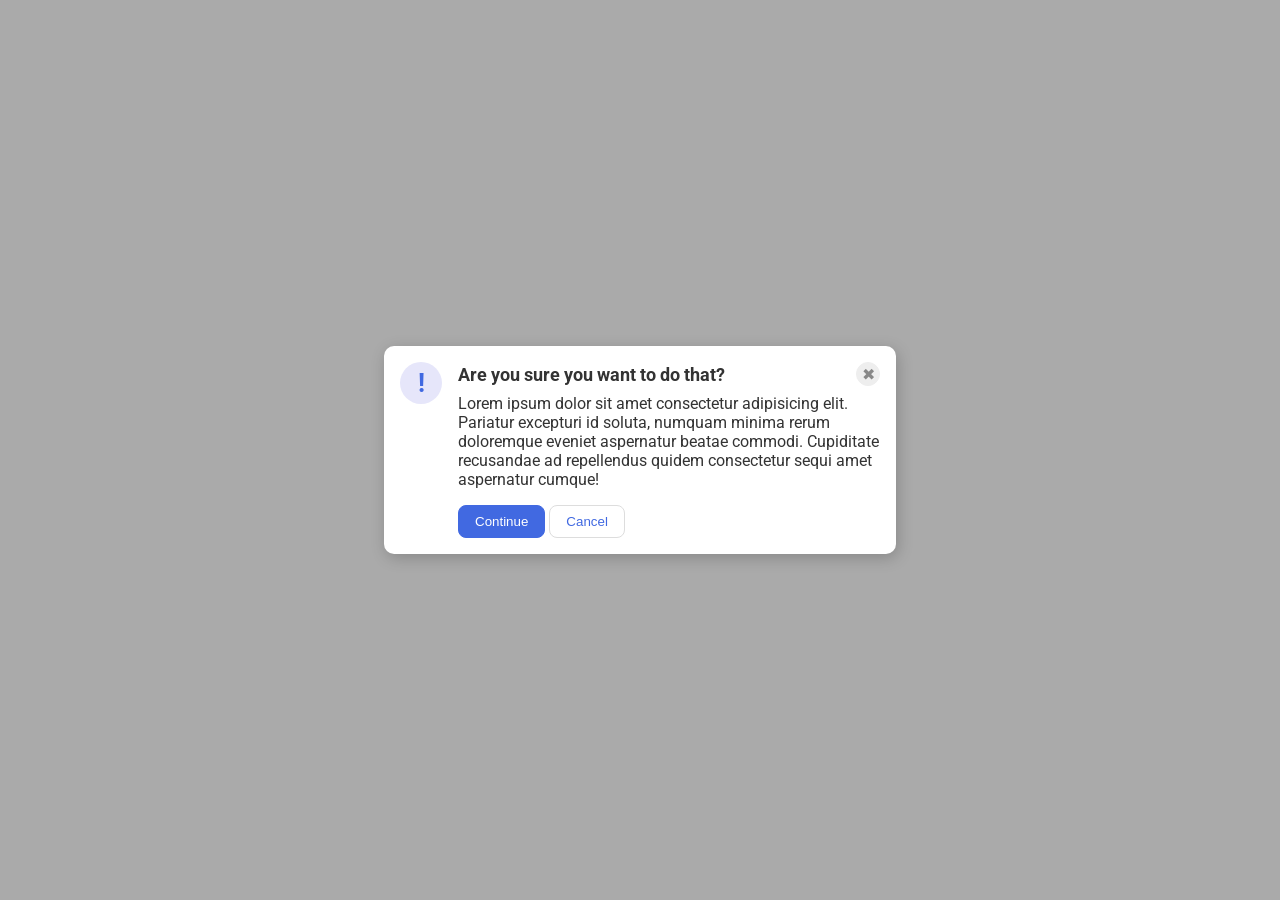
<file: foundations/flex/05-flex-modal/index.html>
<!DOCTYPE html>
<html lang="en">
  <head>
    <meta charset="UTF-8">
    <meta http-equiv="X-UA-Compatible" content="IE=edge">
    <meta name="viewport" content="width=device-width, initial-scale=1.0">
    <link rel="stylesheet" href="style.css">
    <title>Modal</title>
  </head>
  <body>
    <div class="modal">
    <div class="icon">!</div>
    <div class="container">
        <div class="header">
          Are you sure you want to do that?
          <button class="close-button">✖</button>
        </div>
        <div class="text">Lorem ipsum dolor sit amet consectetur adipisicing elit. Pariatur excepturi id soluta, numquam minima rerum doloremque eveniet aspernatur beatae commodi. Cupiditate recusandae ad repellendus quidem consectetur sequi amet aspernatur cumque!</div>
        <button class="continue">Continue</button>
        <button class="cancel">Cancel</button>
      </div>
    </div>
  </body>
</html>
</file>
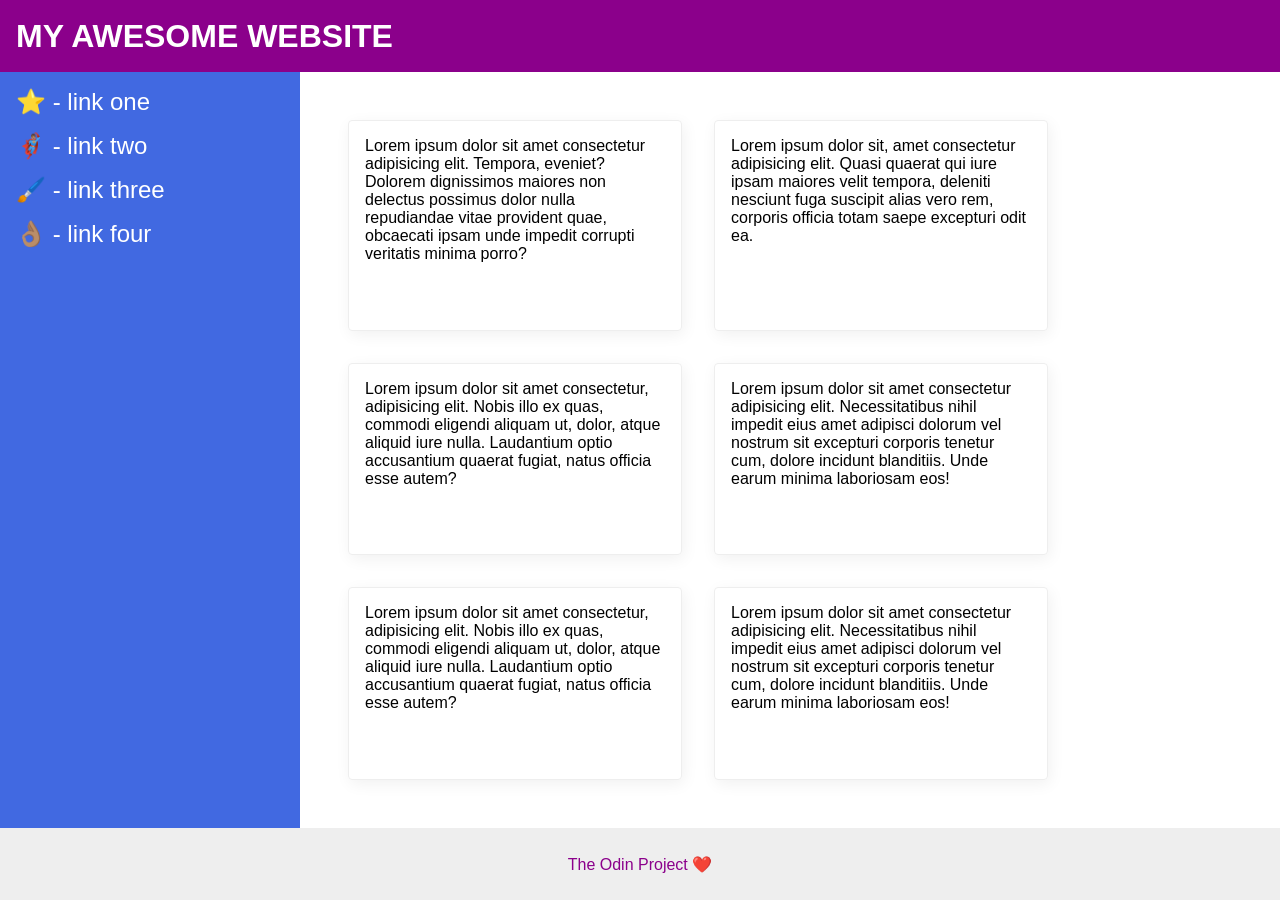
<file: foundations/flex/07-flex-layout-2/index.html>
<!DOCTYPE html>
<html lang="en">
  <head>
    <meta charset="UTF-8">
    <meta http-equiv="X-UA-Compatible" content="IE=edge">
    <meta name="viewport" content="width=device-width, initial-scale=1.0">
    <title>The Holy Grail</title>
    <link rel="stylesheet" href="style.css">
  </head>
  <body>
    <div class="header">
      MY AWESOME WEBSITE
    </div>
    <div class ="content">
      <div class="sidebar">
        <ul>
          <li><a href="#">⭐ - link one</a></li>
          <li><a href="#">🦸🏽‍♂️ - link two</a></li>
          <li><a href="#">🖌️ - link three</a></li>
          <li><a href="#">👌🏽 - link four</a></li>
        </ul>
      </div>
      <div class="cards">
        <div class="card">Lorem ipsum dolor sit amet consectetur adipisicing elit. Tempora, eveniet? Dolorem dignissimos maiores non delectus possimus dolor nulla repudiandae vitae provident quae, obcaecati ipsam unde impedit corrupti veritatis minima porro?</div>
        <div class="card">Lorem ipsum dolor sit, amet consectetur adipisicing elit. Quasi quaerat qui iure ipsam maiores velit tempora, deleniti nesciunt fuga suscipit alias vero rem, corporis officia totam saepe excepturi odit ea.</div>
        <div class="card">Lorem ipsum dolor sit amet consectetur, adipisicing elit. Nobis illo ex quas, commodi eligendi aliquam ut, dolor, atque aliquid iure nulla. Laudantium optio accusantium quaerat fugiat, natus officia esse autem?</div>
        <div class="card">Lorem ipsum dolor sit amet consectetur adipisicing elit. Necessitatibus nihil impedit eius amet adipisci dolorum vel nostrum sit excepturi corporis tenetur cum, dolore incidunt blanditiis. Unde earum minima laboriosam eos!</div>
        <div class="card">Lorem ipsum dolor sit amet consectetur, adipisicing elit. Nobis illo ex quas, commodi eligendi aliquam ut, dolor, atque aliquid iure nulla. Laudantium optio accusantium quaerat fugiat, natus officia esse autem?</div>
        <div class="card">Lorem ipsum dolor sit amet consectetur adipisicing elit. Necessitatibus nihil impedit eius amet adipisci dolorum vel nostrum sit excepturi corporis tenetur cum, dolore incidunt blanditiis. Unde earum minima laboriosam eos!</div>
      </div>
    </div>
    
    <div class="footer">
      The Odin Project ❤️
    </div>
  </body>
</html>
</file>
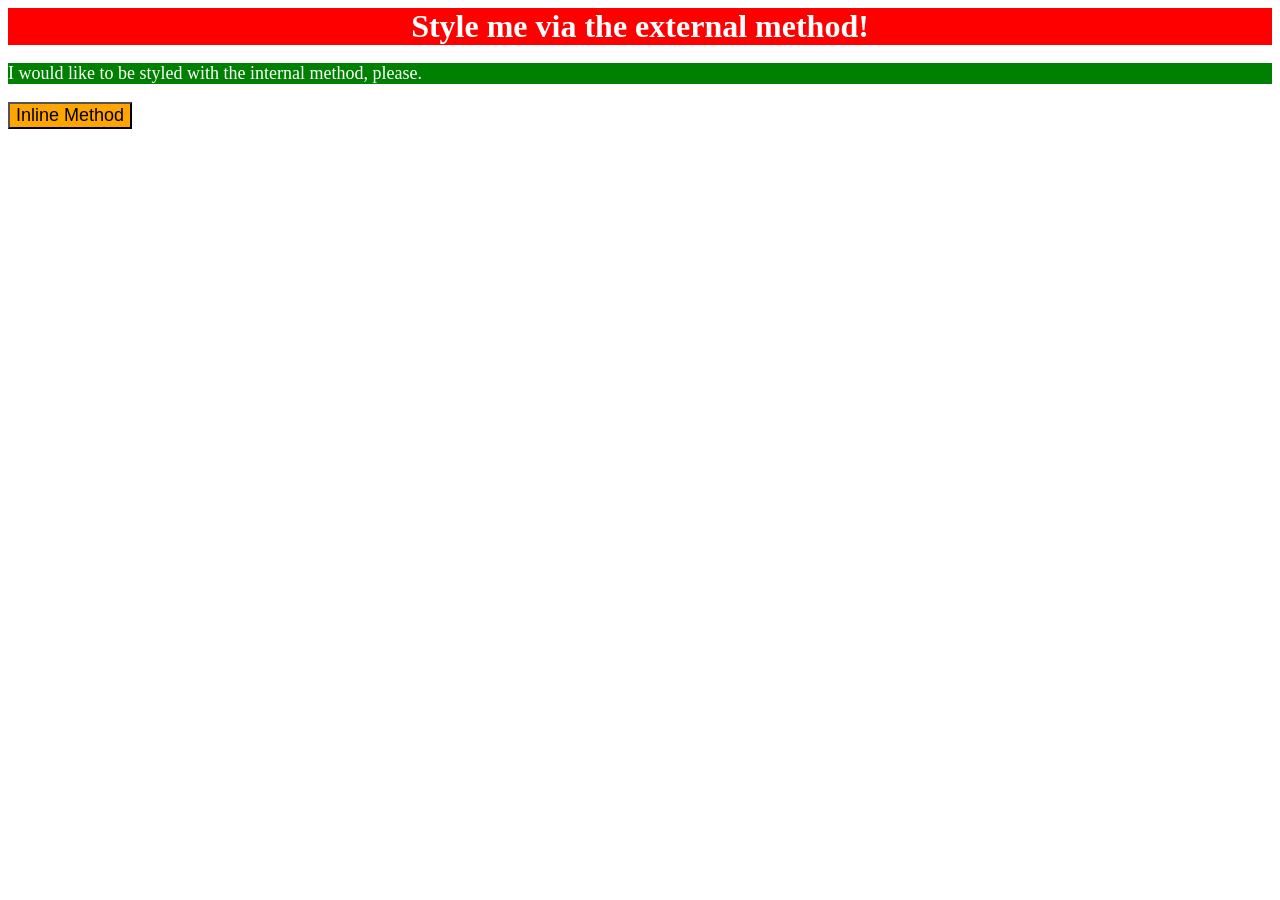
<file: foundations/intro-to-css/01-css-methods/index.html>
<!DOCTYPE html>
<html lang="en">
  <head>
    <meta charset="UTF-8">
    <meta http-equiv="X-UA-Compatible" content="IE=edge">
    <meta name="viewport" content="width=device-width, initial-scale=1.0">
    <title>Methods for Adding CSS</title>
    <link rel="stylesheet" href="styles.css">
    <style>
      p {
        font-size: 18px;
        background-color: green;
        color: white;
      }
    </style>
  </head>
  <body>
    <div>Style me via the external method!</div>
    <p>I would like to be styled with the internal method, please.</p>
    <button style="font-size: 18px; background-color: orange;">Inline Method</button>
  </body>
</html>
</file>
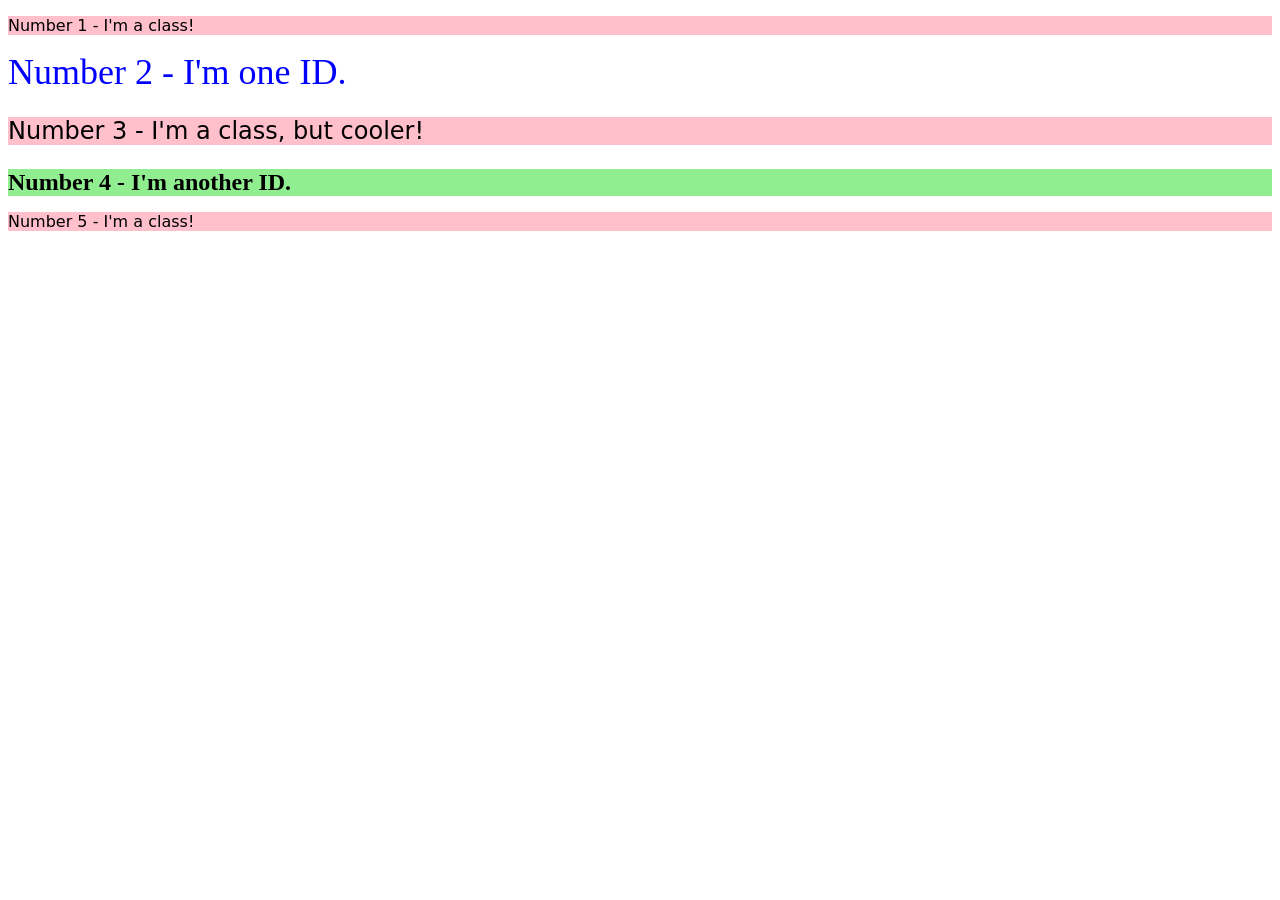
<file: foundations/intro-to-css/02-class-id-selectors/index.html>
<!DOCTYPE html>
<html lang="en">
  <head>
    <meta charset="UTF-8">
    <meta http-equiv="X-UA-Compatible" content="IE=edge">
    <meta name="viewport" content="width=device-width, initial-scale=1.0">
    <title>Class and ID Selectors</title>
    <link rel="stylesheet" href="style.css">
  </head>
  <body>
    <p>Number 1 - I'm a class!</p>
    <div id="div2">Number 2 - I'm one ID.</div>
    <p class="p3">Number 3 - I'm a class, but cooler!</p>
    <div id="div4">Number 4 - I'm another ID.</div>
    <p>Number 5 - I'm a class!</p>
  </body>
</html>
</file>
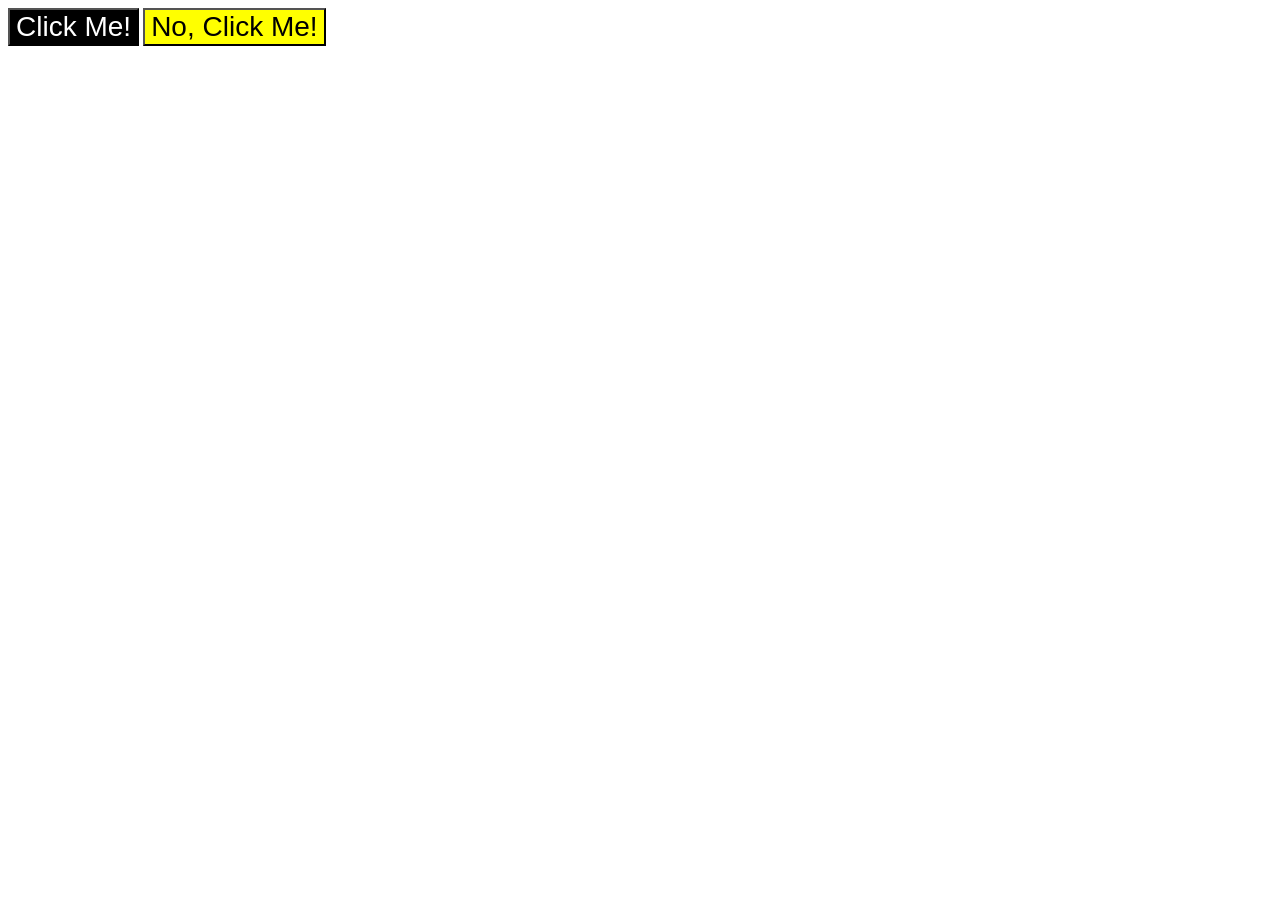
<file: foundations/intro-to-css/03-grouping-selectors/index.html>
<!DOCTYPE html>
<html lang="en">
  <head>
    <meta charset="UTF-8">
    <meta http-equiv="X-UA-Compatible" content="IE=edge">
    <meta name="viewport" content="width=device-width, initial-scale=1.0">
    <title>Grouping Selectors</title>
    <link rel="stylesheet" href="style.css">
  </head>
  <body>
    <button class="b1">Click Me!</button>
    <button class="b2">No, Click Me!</button>
  </body>
</html>
</file>
<file: foundations/flex/05-flex-modal/style.css>
@import url('https://fonts.googleapis.com/css2?family=Roboto:wght@400;700&display=swap');

html, body {
  height: 100%;
}

body {
  font-family: Roboto, sans-serif;
  margin: 0;
  background: #aaa;
  color: #333;
  /* I'll give you this one for free lol */
  display: flex;
  align-items: center;
  justify-content: center;
}

.header {
  display: flex;
  align-items: center;
  justify-content: space-between;
  font-size: 18px;
  font-weight: 700;
  margin-bottom: 8px;
}

.modal {
  background: white;
  width: 480px;
  border-radius: 10px;
  box-shadow: 2px 4px 16px rgba(0,0,0,.2);
  padding: 16px;
  gap: 16px;
  display: flex;
}

.icon {
  color: royalblue;
  font-size: 26px;
  font-weight: 700;
  background: lavender;
  width: 42px;
  height: 42px;
  border-radius: 50%;
  display: flex;
  align-items: center;
  justify-content: center;
  flex-shrink: 0;
}
.text {
  margin-bottom: 16px;
}
.close-button {
  background: #eee;
  border-radius: 50%;
  color: #888;
  font-weight: 400;
  font-size: 16px;
  height: 24px;
  width: 24px;
  display: flex;
  align-items: center;
  justify-content: center;
  border: 1px solid #eee;
  padding: 0;
}

button {
  cursor: pointer;
  padding: 8px 16px;
  border-radius: 8px;
}

button.continue {
  background: royalblue;
  border: 1px solid royalblue;
  color: white;
}

button.cancel {
  background: white;
  border: 1px solid #ddd;
  color: royalblue;
}
</file>
<file: foundations/flex/07-flex-layout-2/style.css>
body {
  font-family: -apple-system, BlinkMacSystemFont, 'Segoe UI', Roboto, Oxygen, Ubuntu, Cantarell, 'Open Sans', 'Helvetica Neue', sans-serif;
  margin: 0;
  min-height: 100vh;
  display: flex;
  flex-direction: column;
}

.header {
  height: 72px;
  background: darkmagenta;
  color: white;
  font-weight: 900;
  font-size: 32px;
  display: flex;
  align-items: center;
  padding: 0 16px;
}

.footer {
  height: 72px;
  background: #eee;
  color: darkmagenta;
}

.sidebar {
  width: 300px;
  background: royalblue;
  box-sizing: border-box;
}

.card {
  border: 1px solid #eee;
  box-shadow: 2px 4px 16px rgba(0,0,0,.06);
  border-radius: 4px;
  width: 300px;
  padding: 16px;
}
ul {
  margin: 0;
  padding: 0;
}
li {
  list-style: none;
  margin-bottom: 16px;
}
a {
  font-size: 24px;
  color: white;
  text-decoration: none;
}

.content {
  display: flex;
  flex: 1;
}
.sidebar {
  display: flex;
  width: 300px;
  flex-shrink: 0;
  padding: 16px;
}
.cards {
  padding: 48px;
  display: flex;
  flex-wrap: wrap;
  gap: 32px;
}
.footer {
  display: flex;
  justify-content: center;
  align-items: center;
}
</file>
<file: foundations/intro-to-css/01-css-methods/styles.css>
div {
  font-size: 32px;
  text-align: center;
  background-color: red;
  color: white;
  font-weight: bold;
}
</file>
<file: foundations/intro-to-css/02-class-id-selectors/style.css>
/* Add CSS Styling */
p {
  background-color: pink;
  font-family: Verdana, "DejaVu Sans", sans-serif;
}
.p3 {
  font-size: 24px;
}

#div2 {
  color: blue;
  font-size: 36px;
}

#div4 {
  background-color: lightgreen;
  font-size: 24px;
  font-weight: bold;
}
</file>
<file: foundations/intro-to-css/03-grouping-selectors/style.css>
/* Add CSS Styling */
.b1, .b2 {
  font-size: 28px;
  font-family: Helvetica, "Times New Roman", sans-serif;
}

.b1 {
  background-color: black;
  color: white;
}
.b2 {
  background-color: yellow;
}
</file>
